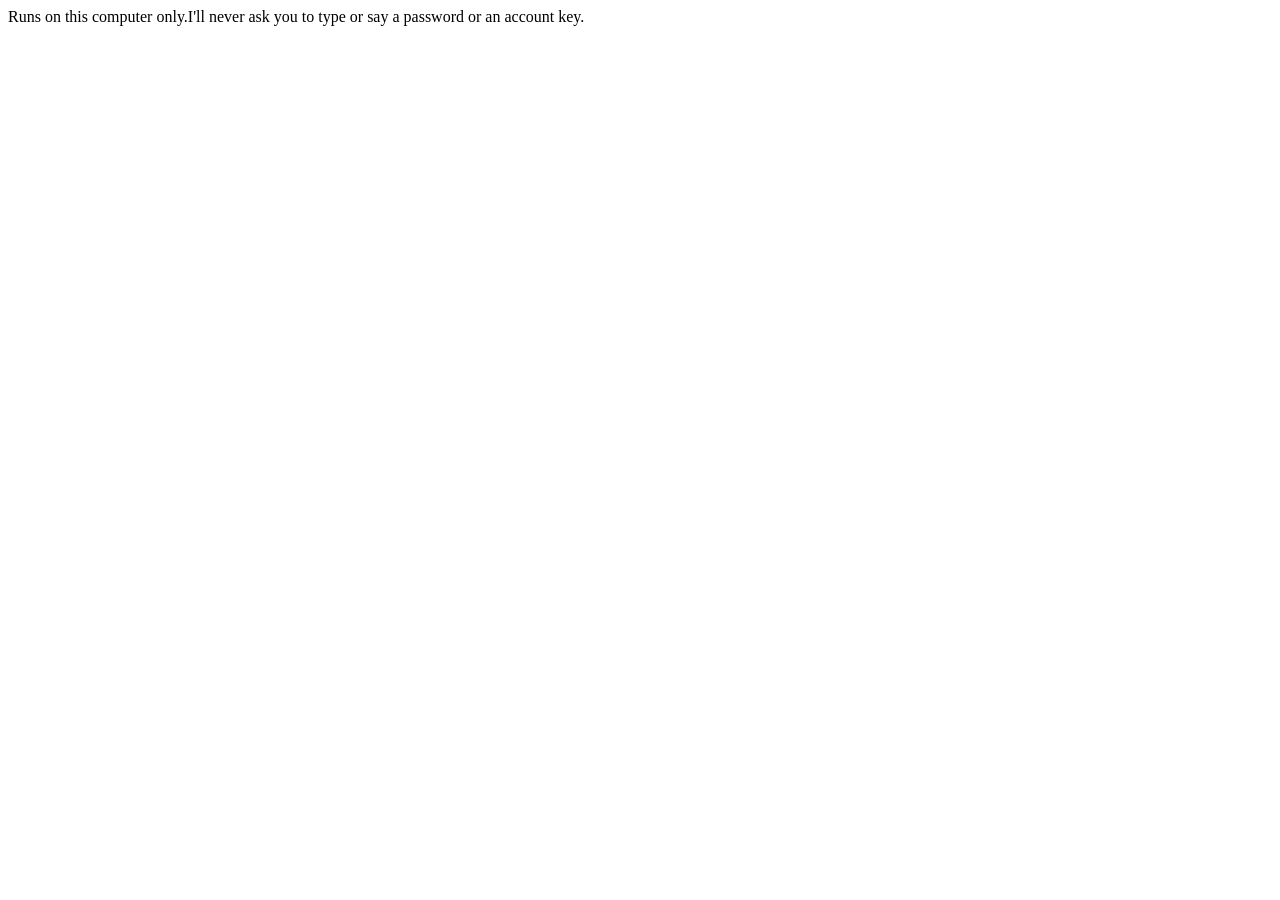
<file: smf/onboarding_page/static/one-page.html>
<!doctype html>
<html lang="en">
<head>
<meta charset="utf-8">
<meta name="viewport" content="width=device-width, initial-scale=1">
<title>Social Media Factory: set up your brand</title>
<!-- Onboarding v2, design A: one long page (spec smf-spec-onboarding-v2-A-one-page.md rev 3).
     Every question visible, answered in any order. The shared engine (v2-common.js) and look
     (v2-common.css) are put inline by the server where the markers are. -->
<style>
/*@V2_COMMON_CSS@*/
main.page { max-width:1180px; margin:0 auto; padding:20px 16px 48px; display:grid; grid-template-columns:minmax(0, 1fr) 300px; gap:28px; align-items:start; }
aside.side { position:sticky; top:84px; display:flex; flex-direction:column; gap:12px; }
.panel { background:var(--panel); border-radius:16px; padding:16px; display:flex; flex-direction:column; gap:10px; }
section.group { display:flex; flex-direction:column; gap:14px; margin-bottom:28px; scroll-margin-top:84px; }
.group-head { display:flex; justify-content:space-between; align-items:baseline; flex-wrap:wrap; gap:8px; padding:8px 0; }
.group-head h2 { margin:0; font-size:24px; }
.group-head.sticky { position:sticky; top:62px; z-index:3; background:var(--ground); border-bottom:1px solid var(--line); }
.parked { background:var(--panel); border-radius:14px; padding:14px 16px; display:flex; flex-wrap:wrap; gap:8px 16px; align-items:center; justify-content:space-between; }
details.deeper { border:1px solid var(--line); border-radius:16px; }
details.deeper > summary { min-height:56px; display:flex; align-items:center; justify-content:space-between; padding:0 18px; font-weight:700; font-size:18px; cursor:pointer; }
details.deeper > div { padding:0 18px 18px; display:flex; flex-direction:column; gap:14px; }
.invite { background:var(--okbg); border-radius:16px; padding:18px; display:flex; flex-direction:column; gap:10px; }
.finish { border:2px solid var(--ink); border-radius:16px; padding:20px; display:flex; flex-direction:column; gap:12px; }
.jump { display:flex; flex-direction:column; gap:2px; }
.jump button { justify-content:space-between; display:flex; align-items:center; min-height:36px; border:0; background:none; padding:0 6px; border-radius:8px; text-align:left; font-size:14px; }
.jump button:hover { background:#fff; }
@media (max-width:900px) {
  main.page { grid-template-columns:1fr; }
  aside.side { position:static; order:-1; }
  .jump { display:none; }
  .group-head.sticky { top:96px; }
}
@media (max-width:640px) { header.top { position:static; } .group-head.sticky { top:0; } }
</style>
</head>
<body>
<header class="top" id="top" hidden>
  <div class="bar">
    <div class="brandmark"><span class="mark" aria-hidden="true"></span><span>Social Media Factory</span></div>
    <div class="progress"><span class="count" id="count">0 of 5 steps done</span><div class="track" aria-hidden="true"><div id="track"></div></div></div>
    <div class="row"><button type="button" class="link" id="to-finish">Finish</button><button type="button" class="link" id="finish-chat">Finish in chat</button></div>
  </div>
</header>
<div id="app"></div>
<footer class="foot"><div class="bar"><span>Runs on this computer only.</span><span>I'll never ask you to type or say a password or an account key.</span></div></footer>

<script>
/*@V2_COMMON_JS@*/
</script>
<script>
(function () {
  "use strict";
  var V = window.V2, esc = function (t) { return V.esc(t); };
  function $(id) { return document.getElementById(id); }
  var F;

  // The core in page order, with rev 12's optional questions (filming) placed after the one they follow.
  // Rev 14 (design review, Oct 22): the five steps as five sections, then "one more thing" (rules), then "Make it better"
  // (every other question, by topic, collapsed) and Go deeper. Each question keeps its own Confirm.
  function betterIn(gid) { return V.betterFields().filter(function (f) { return f.group === gid; }); }
  function deepFields(gid) { return F.deep.filter(function (f) { return f.group === gid; }); }

  // With material read (rev 13, M4) the page opens on "What we found"; without, on the first screen.
  function mount() {
    F = V.fields();
    if (V.inventory() && (V.inventory().sources || []).length) {
      $("app").innerHTML = V.foundHTML();
      V.wireFound(page);
      $("found-first").innerHTML = V.firstScreenHTML().replace('<h1>Let\'s set up your brand</h1>', "").replace(/<p class="kicker">[\s\S]*?<\/p>/, "").replace(/<p class="lead">[\s\S]*?<\/p>/, "");
      V.wireFirstScreen(page);
      return;
    }
    $("app").innerHTML = V.firstScreenHTML();
    V.wireFirstScreen(page);
  }

  function page() {
    $("top").hidden = false;
    var five = V.steps().map(function (st, i) {
      return '<section class="group" id="g-step-' + i + '" aria-labelledby="h-step-' + i + '"><div class="group-head" id="h-step-' + i + '"><h2>Step ' + (i + 1) + ": " + esc(st.title) + "</h2></div>" +
        '<div class="group-fields">' + st.fields.map(card).join("") + "</div></section>";
    }).join("") + '<section class="group" id="g-more" aria-labelledby="h-more"><div class="group-head" id="h-more"><h2>One more thing</h2></div>' +
      '<div class="group-fields">' + V.oneMore().map(card).join("") + "</div></section>";
    var groups = F.groups.filter(function (g) { return betterIn(g.id).length; }).map(function (g) {
      var head = '<div class="group-head' + (g.strategy ? " sticky" : "") + '" id="h-' + g.id + '"><h3>' + esc(g.title) + "</h3>" +
        (g.strategy ? '<button type="button" class="link" id="park">Skip the strategy part</button>' : "") + "</div>";
      var parked = g.strategy ? '<div class="parked" id="parked" hidden><span><b>What you stand for</b>: answer later, in the chat or when you come back.</span><button type="button" class="link" id="unpark">Answer it now</button></div>' : "";
      return '<section class="group" id="g-' + g.id + '" aria-labelledby="h-' + g.id + '">' + head + parked +
        '<div class="group-fields" id="gf-' + g.id + '">' + betterIn(g.id).map(card).join("") + "</div></section>";
    }).join("");
    var waiting = V.betterFields().some(function (f) { return V.hasCandidate(f) || V.stateOf(f) === "check" || V.typed(f); });
    var better = '<details class="deeper" id="better"' + (waiting ? " open" : "") + '><summary><span>Make it better <span class="small">(optional, any time)</span></span><span class="small">Open</span></summary>' +
      '<p class="small">More about you, your offers and your voice, so your posts can say more.' + (waiting ? " Some drafts from your material are waiting here." : "") + "</p>" + groups + "</details>";
    var deep = '<details class="deeper" id="deeper"><summary><span>Go deeper <span class="small">(optional, about 20 minutes)</span></span><span class="small">Open</span></summary><div id="deep-body"></div></details>';
    $("app").innerHTML = '<main class="page"><div class="col">' + five + better +
      deep + '<div class="finish" id="finish-box"></div></div>' +
      '<aside class="side"><div class="panel"><div class="kicker">Your brand so far</div><div class="tiles" id="tiles"></div></div>' +
      '<div class="panel jump" id="jump" aria-label="Jump to a section"></div></aside></main>';
    // Typing kept from an earlier visit (#43, gap 8) goes back into its boxes, as on design B.
    V.coreOrder().forEach(function (f) { V.wire(f); V.bringBack(f); });
    // The person moving into a card (a click, a tap, Tab) says where they are: a card in Make it better moves on through
    // it, even one also in the route for its new material. Next and Back moving focus keep the list they were on.
    $("app").addEventListener("focusin", function (e) {
      if (steering) { return; }
      if (e.target.closest && e.target.closest("[data-act]")) { return; }   // Skip, Confirm, Talk: acting, not moving
      var card = e.target.closest && e.target.closest(".field[data-field]"); if (!card) { return; }
      var f = V.fieldById(card.getAttribute("data-field"));
      if (f && $("better").contains(card) && V.betterFields().indexOf(f) >= 0) { ctx = "better"; }
      else if (f && order().indexOf(f) >= 0) { ctx = "route"; }
    });
    if ($("park")) { $("park").onclick = function () { V.parkStrategy(true).then(drawParked); }; }
    if ($("unpark")) { $("unpark").onclick = function () { V.parkStrategy(false).then(drawParked); }; }
    $("deeper").addEventListener("toggle", function () { if ($("deeper").open && !$("deep-body").innerHTML) { drawDeep(); } });
    $("to-finish").onclick = function () { $("finish-box").scrollIntoView({ behavior: "smooth" }); };
    $("finish-chat").onclick = function () { V.finish("chat"); };
    drawParked(); refresh();
    // Where to start (rev 14, A8, as design B): the five steps first, new material in them before anything open; then
    // new material in Make it better; with everything done, Finish (the status).
    var start = V.startAt();
    if (!start) { $("finish-box").scrollIntoView(); return; }
    if (start && start !== F.core[0]) { goTo(start); }
    else { var first = document.querySelector(".field h2.ask"); if (first) { first.focus(); } }
  }
  function card(f) { return '<div class="field" data-field="' + f.id + '" id="card-' + f.id + '">' + V.fieldHTML(f) + "</div>"; }

  function drawDeep() {
    $("deep-body").innerHTML = F.deep_groups.map(function (g) {
      return '<h3 class="kicker" style="margin:10px 0 0">' + esc(g.title) + "</h3>" + deepFields(g.id).map(card).join("");
    }).join("") + '<p class="small">Where you are now (followers and views per platform) is done in the chat for now.</p>';
    F.deep.forEach(function (f) { V.wire(f); V.bringBack(f); });
  }
  function drawParked() {
    var parked = V.parked();
    if ($("parked")) { $("parked").hidden = !parked; $("gf-stand").hidden = parked; $("park").hidden = parked; }
    refresh();
  }

  function refresh() {
    var ss = V.steps(), n = V.stepsDone();
    $("count").textContent = n + " of " + ss.length + " steps done";
    $("track").style.width = Math.round(n / ss.length * 100) + "%";
    $("tiles").innerHTML = ss.map(function (st, i) {
      return '<button type="button" class="tile" data-go="step-' + i + '"><b>' + (i + 1) + ". " + esc(st.title) + "</b>" + (V.stepDone(i) ? '<span class="small">\u2713 Done</span>' : "") + "</button>";
    }).join("");
    $("jump").innerHTML = '<div class="kicker">Jump to</div>' + ss.map(function (st, i) {
      return '<button type="button" data-go="step-' + i + '"><span>' + (i + 1) + ". " + esc(st.title) + "</span></button>";
    }).join("") + '<button type="button" data-go="more"><span>One more thing</span></button><button type="button" data-go="better"><span>Make it better</span></button>' +
      '<button type="button" data-go="deeper"><span>Go deeper</span></button><button type="button" data-go="finish"><span>Finish</span></button>';
    document.querySelectorAll("[data-go]").forEach(function (b) {
      b.onclick = function () {
        var g = b.getAttribute("data-go");
        var el = g === "deeper" ? $("deeper") : g === "better" ? $("better") : g === "finish" ? $("finish-box") : $("g-" + g);
        if (g === "better") { $("better").open = true; ctx = "better"; } else { ctx = "route"; }
        el.scrollIntoView({ behavior: "smooth" });
      };
    });
    drawFinish();
  }
  // Finish (rev 14): the five steps and "one more thing", each done or not; never a list of every open question.
  function drawFinish() {
    var ss = V.steps(), says = function (st) { return { ok: "\u2713 Done", skipped: "Skipped", check: "Draft waiting for your yes" }[st] || "Not done yet"; };
    var rows = ss.map(function (st, i) { return '<li><button type="button" class="link" data-to="' + st.fields[0].id + '">Step ' + (i + 1) + ": " + esc(st.title) + "</button> " + '<span class="small">' + says(V.stepState(i)) + "</span></li>"; }).join("") +
      V.oneMore().map(function (f) { return '<li><button type="button" class="link" data-to="' + f.id + '">One more thing: any rules your posts must follow</button> <span class="small">' + says(V.questionState(f)) + "</span></li>"; }).join("");
    $("finish-box").innerHTML = '<h2 style="margin:0">Finish</h2><p>' + V.stepsDone() + " of " + ss.length + " steps done. You can finish now: anything not done stays empty, never guessed, and you can add it any time.</p>" +
      '<ul class="missing">' + rows + "</ul>" + V.neededLeftHTML() +
      (V.betterFields().some(function (f) { return V.hasCandidate(f) || V.typed(f) || V.stateOf(f) === "check"; })
        ? '<p class="small">Some drafts from your material are waiting in Make it better. <button type="button" class="link" id="to-better">Check them</button></p>' : "") +
      '<div class="row"><button type="button" class="main" id="finish-page">Finish</button><button type="button" id="finish-chat2">Finish in the chat</button></div>';
    $("finish-page").onclick = function () { V.finish("page"); };
    $("finish-chat2").onclick = function () { V.finish("chat"); };
    if ($("to-better")) { $("to-better").onclick = function () { ctx = "better"; $("better").open = true; $("better").scrollIntoView({ behavior: "smooth" }); }; }
    document.querySelectorAll("#finish-box [data-to]").forEach(function (b) { b.onclick = function () { goTo(V.fieldById(b.getAttribute("data-to"))); }; });
  }

  // Saving never moves the page: only the saved card is redrawn, in place, and focus stays in it.
  // Question 29 shows where each confirmed speaker posts, so it's redrawn when "Who speaks" is saved too.
  function keysOf(f) { return [f.key].concat((f.parts || []).map(function (p) { return p.key; }), f.id === "goal_platforms" ? ["identities"] : []).filter(Boolean); }
  function saved(f) {
    var mine = keysOf(f);
    V.coreOrder().forEach(function (g) {
      if (g === f || g._dirty || V.typed(g)) { return; }
      if (!keysOf(g).some(function (k) { return mine.indexOf(k) >= 0; })) { return; }
      var other = $("card-" + g.id);
      if (other && !other.contains(document.activeElement)) { other.innerHTML = V.fieldHTML(g); V.wire(g); V.bringBack(g); }
    });
    var el = $("card-" + f.id);
    if (el) {
      var hadFocus = el.contains(document.activeElement);
      if (f._dirty || V.typed(f)) { V.keep(f); }                 // typing not confirmed yet survives the redraw
      el.innerHTML = V.fieldHTML(f); V.wire(f); V.bringBack(f);     // anything still typed there stays (as design B)
      if (hadFocus) { var h = el.querySelector("h2.ask"); if (h) { h.focus({ preventScroll: true }); } }
    }
    refresh();
  }
  function goTo(f) {
    if (!f) { return; }
    if (f.group === "stand" && V.parked()) { V.parkStrategy(false).then(drawParked); }
    var el = $("card-" + f.id); if (!el) { return; }
    if ($("better") && $("better").contains(el)) { $("better").open = true; }
    document.querySelectorAll(".field.highlight").forEach(function (x) { x.classList.remove("highlight"); });
    el.classList.add("highlight");
    el.scrollIntoView({ behavior: "smooth", block: "start" });
    var h = el.querySelector("h2.ask"); if (h) { h.focus({ preventScroll: true }); }
  }
  // The same route as design B: the five steps, "one more thing", then any Make it better question with new material.
  var route = null;
  function order() { if (!route) { route = V.fiveRoute(); } return route.concat($("deeper") && $("deeper").open ? F.deep : []); }
  // Next and Back pass over "what you stand for" while it's set aside (goTo would bring it back), as on design B;
  // a Make it better question moves on through the others.
  // Where a question was reached from: the route (Next from the five steps, a step link) or Make it better (its
  // section, its link, or scrolling there). A question can be in both: new material beside it puts it in the route.
  var ctx = "route";
  function listFor(f) {
    if (ctx === "better" && V.betterFields().indexOf(f) >= 0) { return V.betterFields(); }
    return order().indexOf(f) >= 0 ? order() : V.betterFields().indexOf(f) >= 0 ? V.betterFields() : order();
  }
  var steering = false;
  function steer(f) { steering = true; try { goTo(f); } finally { steering = false; } }
  function next(f) { var l = listFor(f), n = l.indexOf(f) >= 0 ? V.stepIn(l, f, 1) : null; if (n) { steer(n); } else { $("finish-box").scrollIntoView({ behavior: "smooth" }); } }
  function back(f) { var l = listFor(f), p = l.indexOf(f) > 0 ? V.stepIn(l, f, -1) : null; if (p) { steer(p); } }
  function finished() {
    $("top").hidden = true;
    $("app").innerHTML = '<div class="done-screen"><h1>Your answers are with Claude</h1><p class="lead" id="handoff" aria-live="polite">' + esc(V.handoffText()) + "</p>" +
      '<div id="closing"></div><p>Make it better any time: say \u201cmake my brand better\u201d in the chat. Your answers so far are kept.</p></div>';
    handoff();
  }
  // The result's buttons appear once (and again after a tap), never redrawn under the person's finger.
  var closingShown = "";
  function handoff() {
    var h = $("handoff"); if (h) { h.textContent = V.handoffText(); }
    var c = $("closing"), html = V.closingHTML();
    if (c && html !== closingShown) { closingShown = html; c.innerHTML = html; V.wireClosing(handoff); }
  }

  // A new starter pack redraws the questions; anything typed but not yet saved stays (rev 12, N3).
  function packChanged() { if ($("top").hidden) { return; } V.coreOrder().forEach(function (f) { V.keep(f); saved(f); V.bringBack(f); }); }
  V.start({ mount: mount, saved: saved, next: next, back: back, finished: finished, handoff: handoff, packChanged: packChanged });
})();
</script>
</body>
</html>
</file>
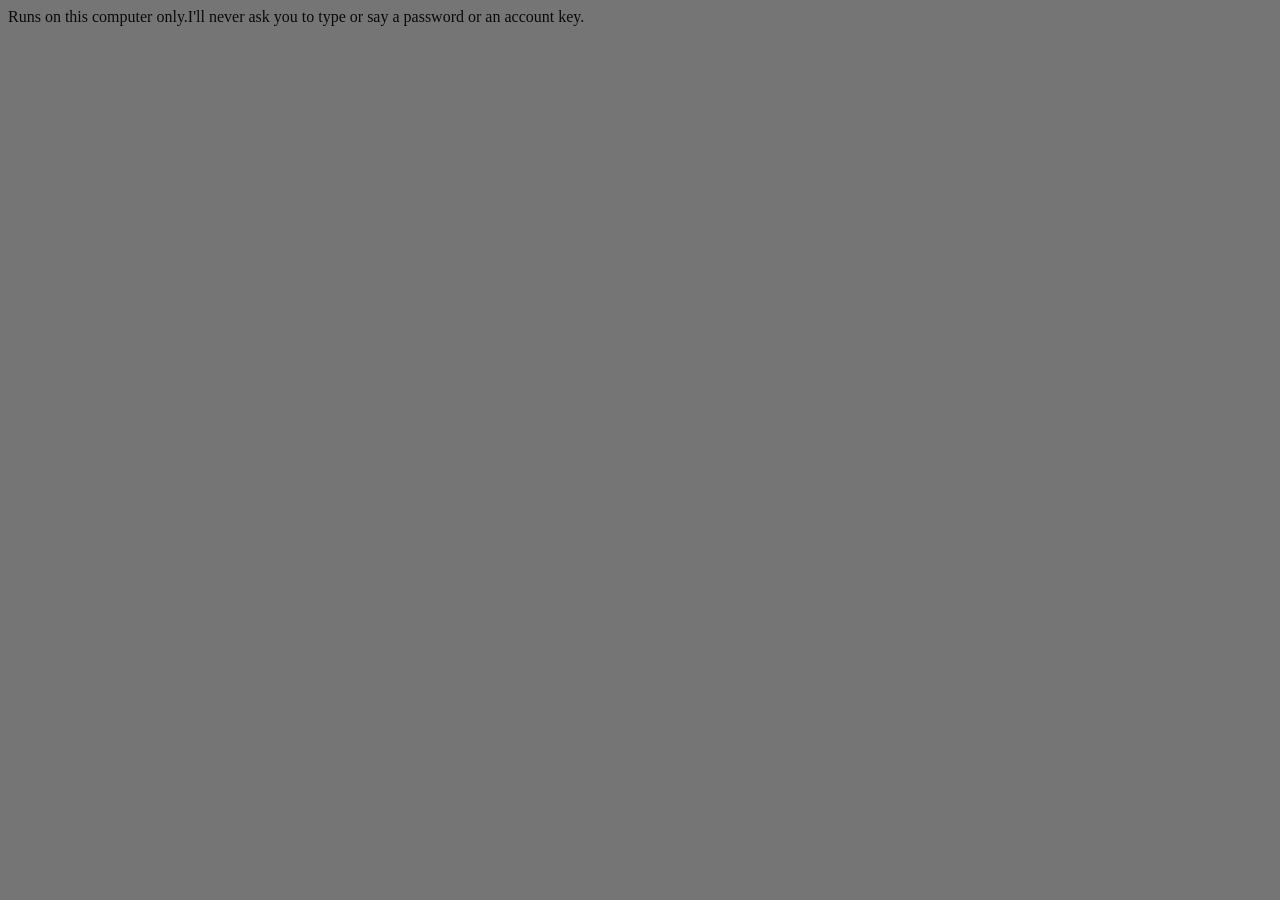
<file: smf/onboarding_page/static/steps.html>
<!doctype html>
<html lang="en">
<head>
<meta charset="utf-8">
<meta name="viewport" content="width=device-width, initial-scale=1">
<title>Social Media Factory: set up your brand</title>
<!-- Onboarding v2, design B: one question at a time (spec smf-spec-onboarding-v2-B-steps.md rev 3).
     The shared engine (v2-common.js) and look (v2-common.css) are put inline by the server. -->
<style>
/*@V2_COMMON_CSS@*/
main.steps { max-width:760px; margin:0 auto; padding:24px 16px 48px; display:flex; flex-direction:column; gap:16px; }
.mapline { max-width:1180px; margin:0 auto; padding:0 16px 10px; display:flex; gap:4px 10px; flex-wrap:wrap; font-size:13px; color:var(--muted); }
.mapline button { min-height:32px; padding:0 8px; border-radius:8px; border:0; background:none; font-size:13px; color:var(--muted); }
.mapline button.here { color:var(--ink); font-weight:700; background:var(--panel); }
.stepnav { display:flex; justify-content:space-between; align-items:center; gap:8px; flex-wrap:wrap; }
.groupline { display:flex; justify-content:space-between; align-items:center; gap:8px; flex-wrap:wrap; }
.map { position:fixed; inset:0; z-index:10; background:rgba(17,17,17,.35); display:flex; justify-content:flex-end; }
.map > div { width:min(460px, 100%); height:100%; overflow:auto; background:var(--ground); padding:20px; display:flex; flex-direction:column; gap:14px; }
.map ol { margin:0; padding:0; list-style:none; display:flex; flex-direction:column; gap:2px; }
.map li button { width:100%; display:flex; justify-content:space-between; align-items:center; gap:8px; border:0; background:none; min-height:40px; padding:0 8px; border-radius:8px; text-align:left; font-size:14px; }
.map li button:hover { background:var(--panel); }
.map h3 { margin:8px 0 0; }
.screen-card { display:flex; flex-direction:column; gap:12px; }
.finish { border:2px solid var(--ink); border-radius:16px; padding:20px; display:flex; flex-direction:column; gap:12px; }
.finish h2 { margin:8px 0 0; font-size:17px; }
.finish ul { margin:0; padding:0; list-style:none; display:flex; flex-direction:column; gap:4px; }
.finish li button { width:100%; display:flex; justify-content:space-between; align-items:center; gap:8px; border:0; background:none; min-height:44px; padding:0 8px; border-radius:8px; text-align:left; font-size:15px; }
.finish li button:hover { background:var(--panel); }
.finish details summary { min-height:44px; display:flex; align-items:center; cursor:pointer; font-weight:600; }
.counts { display:flex; flex-wrap:wrap; gap:6px 14px; font-size:15px; }
.counts b { font-variant-numeric:tabular-nums; }
button.back { min-height:44px; padding:0 4px; }
.menulist { display:flex; flex-direction:column; gap:8px; }
.menulist button { width:100%; text-align:left; min-height:48px; }
button.menu { display:none; }
/* Phones: one row, the confirmed count, the bar and Menu; everything else is one tap away in Menu (audit #3). */
@media (max-width:640px) {
  .mapline, .subbar, .brandmark, .top .row .navbtn:not(.menu), .count .wide { display:none; }
  button.menu { display:inline-flex; align-items:center; }
  .top .bar { flex-wrap:nowrap; padding:8px 16px; }
  .top .row { flex:none; }
  .progress { flex:1 1 auto; min-width:0; flex-wrap:wrap; gap:4px 10px; }
  .progress .track { min-width:80px; }
}
</style>
</head>
<body>
<header class="top" id="top" hidden>
  <div class="bar">
    <div class="brandmark"><span class="mark" aria-hidden="true"></span><span>Social Media Factory</span></div>
    <div class="progress"><span class="count"><span id="count">0</span> of 5 steps done</span><div class="track" aria-hidden="true"><div id="track"></div></div></div>
    <div class="row"><button type="button" class="navbtn" id="open-map" aria-haspopup="dialog">Your steps</button><button type="button" class="navbtn" id="open-settings" aria-haspopup="dialog">Settings</button><button type="button" class="navbtn" id="finish-chat">Finish in chat</button><button type="button" class="navbtn menu" id="open-menu" aria-haspopup="dialog">Menu</button></div>
  </div>
  <div class="subbar"><div id="packslot"></div><nav class="mapline" id="mapline" aria-label="Sections"></nav></div>
</header>
<div id="app"></div>
<div class="map" id="map" role="dialog" aria-modal="true" aria-label="Your steps" hidden><div id="map-body"></div></div>
<div class="map" id="sheet" role="dialog" aria-modal="true" aria-labelledby="sheet-title" hidden><div id="sheet-body"></div></div>
<footer class="foot"><div class="bar"><span>Runs on this computer only.</span><span>I'll never ask you to type or say a password or an account key.</span></div></footer>

<script>
/*@V2_COMMON_JS@*/
</script>
<script>
(function () {
  "use strict";
  var V = window.V2, esc = function (t) { return V.esc(t); };
  function $(id) { return document.getElementById(id); }
  var F, at = null, deepOn = false;      // at: the field on screen, or "finish"

  // Rev 14 (design review, Oct 22): the route is the five steps, then "one more thing", then any "Make it better" question with
  // new material waiting. It's fixed when the questions start, so deciding new material never moves a question under
  // the person. Every other question is in "Make it better": reachable any time, never in the main route.
  var route = null;
  function order() { if (!route) { route = V.fiveRoute(); V.setRoute(route); } return route.concat(deepOn ? F.deep : []); }
  function better() { return V.betterFields(); }
  // The list a question moves through: where it was opened from (the five steps, or Make it better). A question can be
  // in both (new material waiting beside a Make it better question puts it in the route too).
  var ctx = "route";
  function listFor(f) {
    if (ctx === "better" && better().indexOf(f) >= 0) { return better(); }
    return order().indexOf(f) >= 0 ? order() : better().indexOf(f) >= 0 ? better() : order();
  }
  function showFrom(where, f) { ctx = where; show(f); }
  var lastField = null;                  // the question shown before Finish, for Back
  function standFields() { return F.core.filter(function (f) { return f.group === "stand"; }); }
  function groupTitle(f) { var g = F.groups.concat(F.deep_groups).filter(function (x) { return x.id === f.group; })[0]; return g ? g.title : ""; }

  // With material read (rev 13, M4) the page opens on "What we found"; without, on the first screen.
  function mount() {
    F = V.fields();
    var begin = function () { route = null; ctx = "route"; $("top").hidden = false; wireTop(); show(firstOpen()); };
    if (V.inventory() && (V.inventory().sources || []).length) {
      $("app").innerHTML = V.foundHTML();
      V.wireFound(begin);
      var holder = $("found-first");
      holder.innerHTML = V.firstScreenHTML().replace('<h1>Let\'s set up your brand</h1>', "").replace(/<p class="kicker">[\s\S]*?<\/p>/, "").replace(/<p class="lead">[\s\S]*?<\/p>/, "");
      V.wireFirstScreen(begin);
      return;
    }
    $("app").innerHTML = V.firstScreenHTML();
    V.wireFirstScreen(begin);
  }
  // Where to start (rev 14, A8): the five steps first, new material in them before anything open; then new material in
  // Make it better; with everything done, the status ("Your brand so far").
  function firstOpen() { return V.startAt() || "finish"; }
  function wireTop() {
    $("open-map").onclick = openMap;
    $("open-settings").onclick = openSettings;
    $("finish-chat").onclick = finishChat;
    $("open-menu").onclick = openMenu;
    $("map").onclick = function (e) { if (e.target === $("map")) { closeMap(); } };
    $("sheet").onclick = function (e) { if (e.target === $("sheet")) { closeSheet(); } };
    document.addEventListener("keydown", function (e) {
      if (e.key !== "Escape") { return; }
      if (!$("sheet").hidden) { closeSheet(); } else if (!$("map").hidden) { closeMap(); }
    });
    packLine();
  }
  // "Suggestions for auto repair · Change" (rev 12, N3): always one tap from switching or turning them off.
  function packLine() {
    $("packslot").innerHTML = V.packLineHTML();
    $("pack-change").onclick = changePack;
  }
  function changePack() {
    openSheet("Type of business", '<p class="small">Suggestions are general to a trade and never count until you keep them. Switching never changes what you\'ve typed or confirmed.</p>' + V.packPickerHTML());
    V.wirePackPicker($("sheet-body"), closeSheet);
  }
  function openSettings() {
    var pk = V.pack();
    openSheet("Settings", V.settingsHTML().replace("<details class=\"settings\">", "<div>").replace("<summary>Settings</summary>", "").replace("</details>", "</div>") +
      '<p class="small">Type of business: ' + esc(pk ? (pk.custom ? "your own description" : pk.name) : "none chosen") + ' <button type="button" class="link" id="settings-pack">Change</button></p>');
    V.wireSettings();
    $("settings-pack").onclick = function () { closeSheet(); changePack(); };
  }
  // Leaving for the chat keeps what's typed on this screen first.
  function finishChat() { if (at && typeof at === "object") { V.keep(at); } V.finish("chat"); }
  // Phones: the header's buttons and the type of business, in one sheet.
  function openMenu() {
    var pk = V.pack();
    openSheet("Menu", '<div class="menulist">' +
      '<button type="button" id="m-map">Your steps</button>' +
      '<button type="button" id="m-pack">Type of business: ' + esc(pk ? (pk.custom ? "your own description" : pk.name) : "none chosen") + "</button>" +
      '<button type="button" id="m-settings">Settings</button>' +
      '<button type="button" id="m-finish">Go to Finish</button>' +
      '<button type="button" id="m-chat">Finish in chat</button></div>');
    $("m-map").onclick = function () { closeSheet(); openMap(); };
    $("m-pack").onclick = function () { closeSheet(); changePack(); };
    $("m-settings").onclick = function () { closeSheet(); openSettings(); };
    $("m-finish").onclick = function () { closeSheet(); show("finish"); };
    $("m-chat").onclick = function () { closeSheet(); finishChat(); };
  }
  // A small sheet for a short decision (the content guide: pop-ups only for a decision that must be settled first).
  var sheetFrom = null;
  function openSheet(title, html) {
    sheetFrom = document.activeElement;
    $("sheet-body").innerHTML = '<div class="row" style="justify-content:space-between"><h2 id="sheet-title" style="margin:0">' + esc(title) + '</h2><button type="button" id="close-sheet">Close</button></div>' + html;
    $("sheet").hidden = false;
    ["top", "app"].forEach(function (id) { $(id).inert = true; }); document.querySelector("footer").inert = true;
    $("close-sheet").onclick = closeSheet; $("close-sheet").focus();
  }
  function closeSheet() {
    ["top", "app"].forEach(function (id) { $(id).inert = false; }); document.querySelector("footer").inert = false;
    $("sheet").hidden = true; if (sheetFrom && sheetFrom.focus) { sheetFrom.focus(); }
  }
  function packChanged() {
    if ($("top").hidden) { return; }
    packLine();
    if (at && typeof at === "object") { V.keep(at); showNow(at); }
  }

  // One question per screen. Leaving the screen stops any recording; the next screen never starts one.
  // A save reads its answer from the screen, so the screen only changes once any save in progress is done.
  function show(f) { return V.idle().then(function () { showNow(f); }); }
  function showNow(f) {
    V.stopRecording(true);
    if (at && typeof at === "object") { V.keep(at); }        // leaving a screen never loses what's typed there
    if (f && f.group === "stand" && V.parked()) { f = V.stepIn(listFor(f), f, 1) || "finish"; }
    if (f && typeof f === "object") { lastField = f; }
    at = f;
    if (f === "finish" || !f) { return finishScreen(); }
    var stand = f.group === "stand";
    $("app").innerHTML = '<main class="steps"><div class="groupline"><button type="button" class="link back" id="back">‹ Back</button>' +
      (stand ? '<button type="button" class="link" id="park">Skip the strategy part</button>' : "") + "</div>" +
      '<div class="field screen-card" data-field="' + f.id + '">' + V.fieldHTML(f) + "</div></main>";
    V.wire(f);
    V.bringBack(f);
    $("back").onclick = function () { back(f); };
    if ($("park")) { $("park").onclick = function () { V.parkStrategy(true).then(function () { show(V.stepIn(listFor(f), f, 1) || "finish"); }); }; }
    var h = document.querySelector("h2.ask"); if (h) { h.focus(); }
    refresh();
  }
  function next(f) {
    var list = listFor(f);
    if (list.indexOf(f) < 0) { return show("finish"); }
    show(V.stepIn(list, f, 1) || "finish");
  }
  function back(f) {
    if (f === "finish") { order(); return show(lastField || V.stepIn(route, null, -1) || "finish"); }
    if (f === F.deep[0]) { return show("finish"); }
    var inBetter = ctx === "better" && better().indexOf(f) >= 0, inRoute = !inBetter && order().indexOf(f) >= 0;
    var prev = V.stepIn(listFor(f), f, -1);
    if (prev) { show(prev); } else if (inRoute) { $("top").hidden = true; mount(); } else { show("finish"); }
  }
  // "Your brand so far" (rev 14): the five steps and "one more thing", each done or not; "Make it better" and Go deeper
  // are offered, never listed as unanswered questions. Finishing never confirms anything: only confirmed answers reach
  // the brand; the rest become placeholders, and nothing is guessed.
  function stepButton(f, label, state) {
    var says = { ok: "\u2713 Done", skipped: "Skipped", check: "Draft waiting for your yes" }[state] || "Not done yet";
    return '<li><button type="button" data-to="' + f.id + '"><span>' + esc(label) + "</span><span class=\"small\">" + says + "</span></button></li>";
  }
  function finishScreen() {
    var ss = V.steps(), more = V.oneMore(), waiting = better().filter(function (f) { return V.hasCandidate(f) || V.stateOf(f) === "check" || V.typed(f); });
    var stepsHTML = ss.map(function (st, i) { return stepButton(st.fields[0], "Step " + (i + 1) + ": " + st.title, V.stepState(i)); }).join("") +
      more.map(function (f) { return stepButton(f, "One more thing: any rules your posts must follow", V.questionState(f)); }).join("");
    var mine = order().filter(function (f) { return V.typed(f); });
    $("app").innerHTML = '<main class="steps"><div class="groupline"><button type="button" class="link back" id="back">‹ Back</button></div>' +
      '<div class="finish"><h1>Your brand so far</h1>' +
      '<p class="lead">' + V.stepsDone() + " of " + ss.length + " steps done. You can finish now: anything not done stays empty, and you can add it any time.</p>" +
      "<ul>" + stepsHTML + "</ul>" + V.neededLeftHTML() +
      '<div class="row"><button type="button" class="main" id="finish-page">Finish</button><button type="button" id="finish-chat2">Finish in chat</button></div>' +
      '<p class="small">Anything not confirmed stays a draft or a placeholder; nothing is guessed.' + (mine.length ? " Typing you haven't confirmed stays on this computer only; confirm it to use it." : "") + "</p>" +
      (waiting.length ? '<p class="small">Some drafts from your material are waiting in Make it better. <button type="button" class="link" data-better data-to="' + waiting[0].id + '">Check them</button></p>' : "") +
      '<details class="better"><summary>Make it better (optional)</summary><p class="small">More about you, your offers and your voice, so your posts can say more. Any time, now or later.</p>' +
      '<div class="row"><button type="button" id="better-start">Start with ' + esc((better()[0] || {}).ask ? groupTitle(better()[0]) : "more") + '</button><button type="button" class="link" id="better-map">Choose a topic</button></div></details>' +
      '<p class="small">Want to go deeper? <button type="button" class="link" id="deep-start">Go deeper (optional, about 20 minutes)</button></p>' +
      "</div></main>";
    $("finish-page").onclick = function () { V.finish("page"); };
    $("finish-chat2").onclick = function () { V.finish("chat"); };
    $("back").onclick = function () { back("finish"); };
    $("better-start").onclick = function () { var b = better()[0]; if (b) { showFrom("better", b); } };
    $("better-map").onclick = openMap;
    $("deep-start").onclick = function () { deepOn = true; show(F.deep[0]); };
    document.querySelectorAll("[data-to]").forEach(function (b) {
      b.onclick = function () { showFrom(b.hasAttribute("data-better") ? "better" : "route", V.fieldById(b.getAttribute("data-to"))); };
    });
    $("finish-page").focus();
    refresh();
  }

  // The map (rev 14): the five steps with a check mark when done, "one more thing", then "Make it better" by topic and
  // Go deeper. No colours, no counts.
  function openMap() {
    var ss = V.steps(), opt = function (f) { var i = V.stepOf(f); return i >= 0 && ss[i].optional.indexOf(f.id) >= 0 ? " (optional)" : ""; }, mk = function (f) {
      if (V.hasCandidate(f) || V.typed(f) || V.stateOf(f) === "check") { return ' <span class="small">Waiting for your yes</span>'; }
      return V.stateOf(f) === "ok" ? ' <span class="small">\u2713</span>' : "";
    };
    var item = function (f, where) { return '<li><button type="button" data-to="' + f.id + '"' + (where ? " data-" + where : "") + (f === at ? ' aria-current="step"' : "") + "><span>" + esc(f.ask) + opt(f) + "</span>" + mk(f) + "</button></li>"; };
    var betterItem = function (f) { return item(f, "better"); };
    var groups = F.groups.map(function (g) { return { title: g.title, fields: better().filter(function (f) { return f.group === g.id; }) }; })
      .filter(function (g) { return g.fields.length; });
    $("map-body").innerHTML = '<div class="row" style="justify-content:space-between"><h2 style="margin:0">Your steps</h2><button type="button" id="close-map">Close</button></div>' +
      ss.map(function (st, i) { return '<h3 class="kicker">Step ' + (i + 1) + ": " + esc(st.title) + (V.stepDone(i) ? " \u2713" : "") + "</h3><ol>" + st.fields.map(item).join("") + "</ol>"; }).join("") +
      '<h3 class="kicker">One more thing</h3><ol>' + V.oneMore().map(item).join("") + "</ol>" +
      '<button type="button" class="main" id="map-finish">Go to Finish</button>' +
      '<h2 style="margin:12px 0 0">Make it better</h2><p class="small">Optional, any time.</p>' +
      (V.parked() ? '<p class="parked small">What you stand for: answer later. <button type="button" class="link" id="unpark">Answer it now</button></p>' : "") +
      groups.map(function (g) { return '<h3 class="kicker">' + esc(g.title) + "</h3><ol>" + g.fields.map(betterItem).join("") + "</ol>"; }).join("") +
      '<h2 style="margin:12px 0 0">Go deeper</h2>' +
      F.deep_groups.map(function (g) { return '<h3 class="kicker">' + esc(g.title) + "</h3><ol>" + F.deep.filter(function (f) { return f.group === g.id; }).map(item).join("") + "</ol>"; }).join("");
    $("map").hidden = false;
    // A real modal: everything behind the map is out of reach for the keyboard and screen readers.
    ["top", "app"].forEach(function (id) { $(id).inert = true; });
    document.querySelector("footer").inert = true;
    $("close-map").focus();
    $("close-map").onclick = closeMap;
    $("map-finish").onclick = function () { closeMap(); show("finish"); };
    if ($("unpark")) { $("unpark").onclick = function () { V.parkStrategy(false).then(function () { closeMap(); show(standFields()[0]); }); }; }
    document.querySelectorAll("#map [data-to]").forEach(function (b) {
      b.onclick = function () {
        var f = V.fieldById(b.getAttribute("data-to"));
        if (F.deep.indexOf(f) >= 0) { deepOn = true; }
        ctx = b.hasAttribute("data-better") ? "better" : "route";
        if (f.group === "stand" && V.parked()) { V.parkStrategy(false).then(function () { closeMap(); show(f); }); return; }
        closeMap(); show(f);
      };
    });
  }
  function closeMap() {
    ["top", "app"].forEach(function (id) { $(id).inert = false; });
    document.querySelector("footer").inert = false;
    $("map").hidden = true; $("open-map").focus();
  }
  function refresh() {
    var ss = V.steps(), n = V.stepsDone();
    $("count").textContent = String(n);
    $("track").style.width = Math.round(n / ss.length * 100) + "%";
    var here = at && typeof at === "object" ? V.stepOf(at) : -1;
    $("mapline").innerHTML = ss.map(function (st, i) {
      return '<button type="button" data-jump="' + st.fields[0].id + '"' + (here === i ? ' class="here" aria-current="step"' : "") + ">" + (i + 1) + ". " + esc(st.title) + "</button>";
    }).join("") + '<button type="button" id="mapline-all">Make it better</button>';
    document.querySelectorAll("[data-jump]").forEach(function (b) { b.onclick = function () { showFrom("route", V.fieldById(b.getAttribute("data-jump"))); }; });
    $("mapline-all").onclick = openMap;
  }

  // "Confirm and continue" saves, then moves on; "Skip for now" moves on, keeping any typing unconfirmed.
  function saved(f) {
    if (at === f) {
      var box = document.querySelector('[data-field="' + f.id + '"]');
      if (box) { box.innerHTML = V.fieldHTML(f); V.wire(f); V.bringBack(f); var h = box.querySelector("h2.ask"); if (h) { h.focus({ preventScroll: true }); } }
    }
    refresh();
  }
  function finished() {
    $("top").hidden = true;
    $("app").innerHTML = '<div class="done-screen"><h1>Your answers are with Claude</h1><p class="lead" id="handoff" aria-live="polite">' + esc(V.handoffText()) + "</p>" +
      '<div id="closing"></div><p>Make it better any time: say \u201cmake my brand better\u201d in the chat. Your answers so far are kept.</p></div>';
    handoff();
  }
  // The result's buttons appear once (and again after a tap), never redrawn under the person's finger.
  var closingShown = "";
  function handoff() {
    var h = $("handoff"); if (h) { h.textContent = V.handoffText(); }
    var c = $("closing"), html = V.closingHTML();
    if (c && html !== closingShown) { closingShown = html; c.innerHTML = html; V.wireClosing(handoff); }
  }

  V.start({ mount: mount, saved: saved, next: next, back: back, finished: finished, handoff: handoff, packChanged: packChanged,
            flow: true, current: function () { return at && typeof at === "object" ? at : null; } });
})();
</script>
</body>
</html>
</file>
